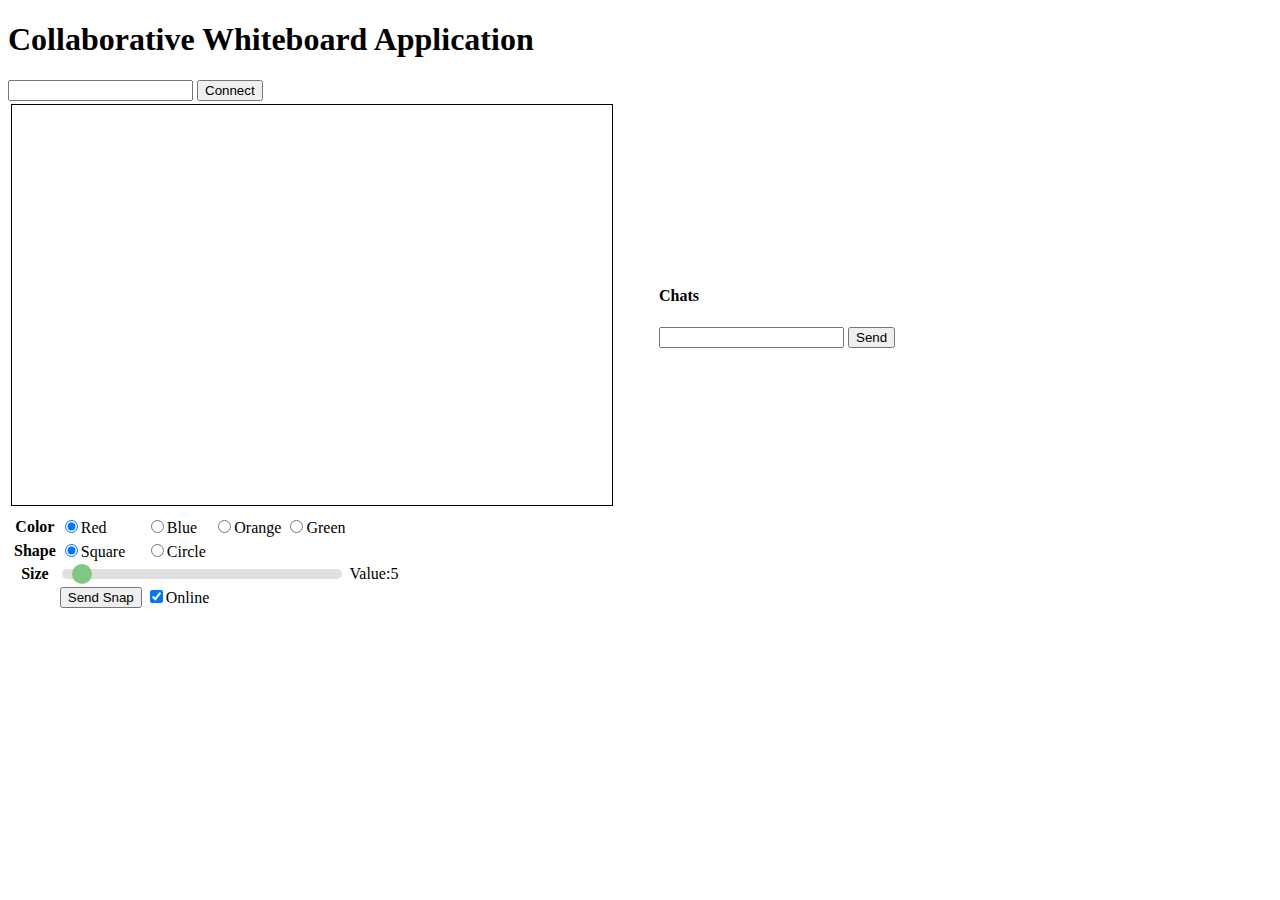
<file: target/Whiteboard-1.0-SNAPSHOT/index.html>
<!DOCTYPE html>
<html>
    <head>
        <title>Start Page</title>
        <meta http-equiv="Content-Type" content="text/html; charset=UTF-8">
        <link rel="stylesheet" href="styles.css">
    </head>
    <body>
        <input type="hidden" value="myNameWillBeHere" id="hideIt"/>
         <h1>Collaborative Whiteboard Application</h1>
         <input type="text" id="name"> <button id="connect">Connect</button>
         <table>
            <tr>
                <td>
                    <canvas id="myCanvas" width="600" height="400" style="border:1px solid #000000;"></canvas>
                </td>
                <td id="userList">
<!--                    <input type="checkbox" name="vehicle" value="Bike">Bike<br>-->
                </td>
                <td>
                    <h4>Chats</h4>
                    <ul id="chat">
                        
                    </ul>
                    <input type="text" id="chatText"> <button id="send">Send</button>
                </td>
            </tr>
            <tr>
                <td>
                    <form name="inputForm">
                        <table>
                            
                            <tr>
                                <th>Color</th>
                                <td><input type="radio" name="color" value="#FF0000" checked>Red</td>
                                <td><input type="radio" name="color" value="#0000FF">Blue</td>
                                <td><input type="radio" name="color" value="#FF9900">Orange</td>
                                <td><input type="radio" name="color" value="#33CC33">Green</td>
                            </tr>

                            <tr>
                                <th>Shape</th>
                                <td><input type="radio" name="shape" value="square" checked>Square</td>
                                <td><input type="radio" name="shape" value="circle">Circle</td>
                                <td> </td>
                                <td> </td>
                            </tr>
                            
                            <tr>
                                <th>Size</th>
                                <td colspan="4"><input type="range" min="1" max="100" value="5" class="slider" id="size"></td>
                                <td>Value:<span id="sizeVal"></span> </td>
                                <td> </td>
                            </tr>
                            
                            <tr>
                                <th> </th>
                                <td><input type="submit" value="Send Snap" onclick="defineImageBinary(); return false;"></td>
                                <td><input type="checkbox" id="instant" value="Online" checked>Online</td>
                                <td> </td>
                                <td> </td>
                             </tr>
                        </table>
                    </form>
                </td>
            </tr>
        </table>
        <div id="output"></div>
        <script type="text/javascript" src="websocket.js"></script>
        <script type="text/javascript" src="whiteboard.js"></script>
        <script type="text/javascript" src="misc.js"></script>
    </body>
</html>
</file>
<file: target/Whiteboard-1.0-SNAPSHOT/styles.css>
/*
To change this license header, choose License Headers in Project Properties.
To change this template file, choose Tools | Templates
and open the template in the editor.
*/
/* 
    Created on : Sep 8, 2018, 11:32:46 AM
    Author     : aysha
*/
/* Mouse-over effects */
.slider:hover {
    opacity: 1; /* Fully shown on mouse-over */
}
.slider {
    -webkit-appearance: none;
    width: 98%;
    height: 10px;
    border-radius: 5px;   
    background: #d3d3d3;
    outline: none;
    opacity: 0.7;
    -webkit-transition: .2s;
    transition: opacity .2s;
}

.slider::-webkit-slider-thumb {
    -webkit-appearance: none;
    appearance: none;
    width: 20px;
    height: 20px;
    border-radius: 50%; 
    background: #4CAF50;
    cursor: pointer;
}
#chats, #userList{
    padding-left:20px;
    padding-right:20px;
}
</file>
